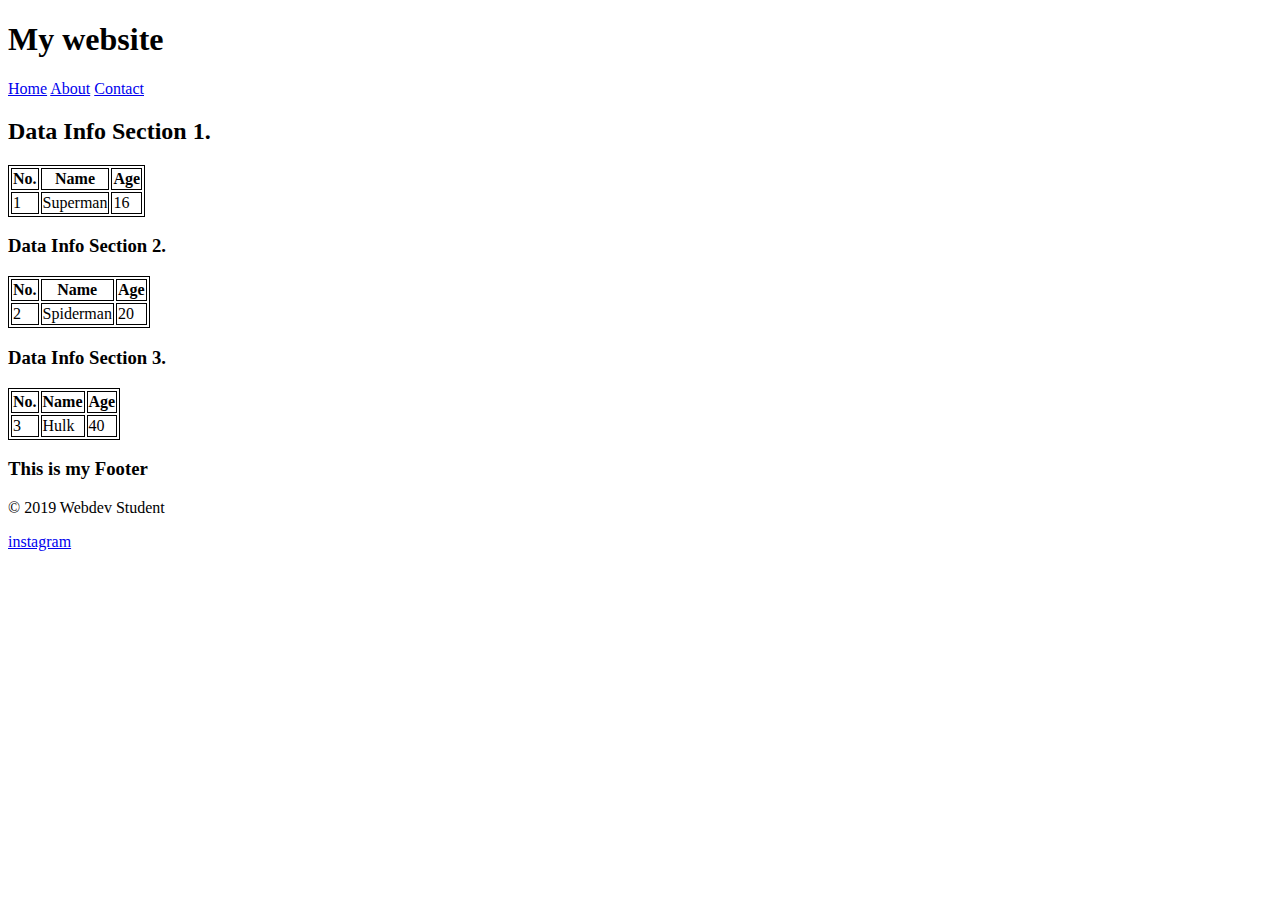
<file: week3/index.html>
<!DOCTYPE html>

<head>
    <title>HTML5 Semantics</title>
    <link rel="stylesheet" href="style.css">
</head>

<body>
    <header>
        <h1 class="main-header">My website</h1>
    </header>
    <nav>
        <a href="#">Home</a>
        <a href="#">About</a>
        <a href="#">Contact</a>   <!-- Remove the <p> and add links -->
    </nav>
    <main>
        <div id="tables">
        <table class="table-1">
        <h2>Data Info Section 1.</h2>
        <tr>
            <th>No.</th>
            <th>Name</th>
            <th>Age</th>
        </tr>
        <tr>
            <td>1</td>
            <td>Superman</td>
            <td>16</td>
        </tr>
        </table>
        <table class="table-2">
            <h3>Data Info Section 2.</h3>
            <tr>
                <th>No.</th>
                <th>Name</th>
                <th>Age</th>
            </tr>
            <tr>
                <td>2</td>
                <td>Spiderman</td>
                <td>20</td>
            </tr>
        </table>
        <table class="table-3">    
            <h3>Data Info Section 3.</h3>
            <tr>
                <th>No.</th>
                <th>Name</th>
                <th>Age</th>
            </tr>
            <tr>
                <td>3</td>
                <td>Hulk</td>
                <td>40</td>
            </tr>
        </div>
    </table>
    </main>
    <footer>
        <h3>This is my Footer</h3>
        <p>&copy; 2019 Webdev Student</p>
        <a href="https://www.instagram.com/">instagram</a>
    </footer>
</body>

</html>
</file>
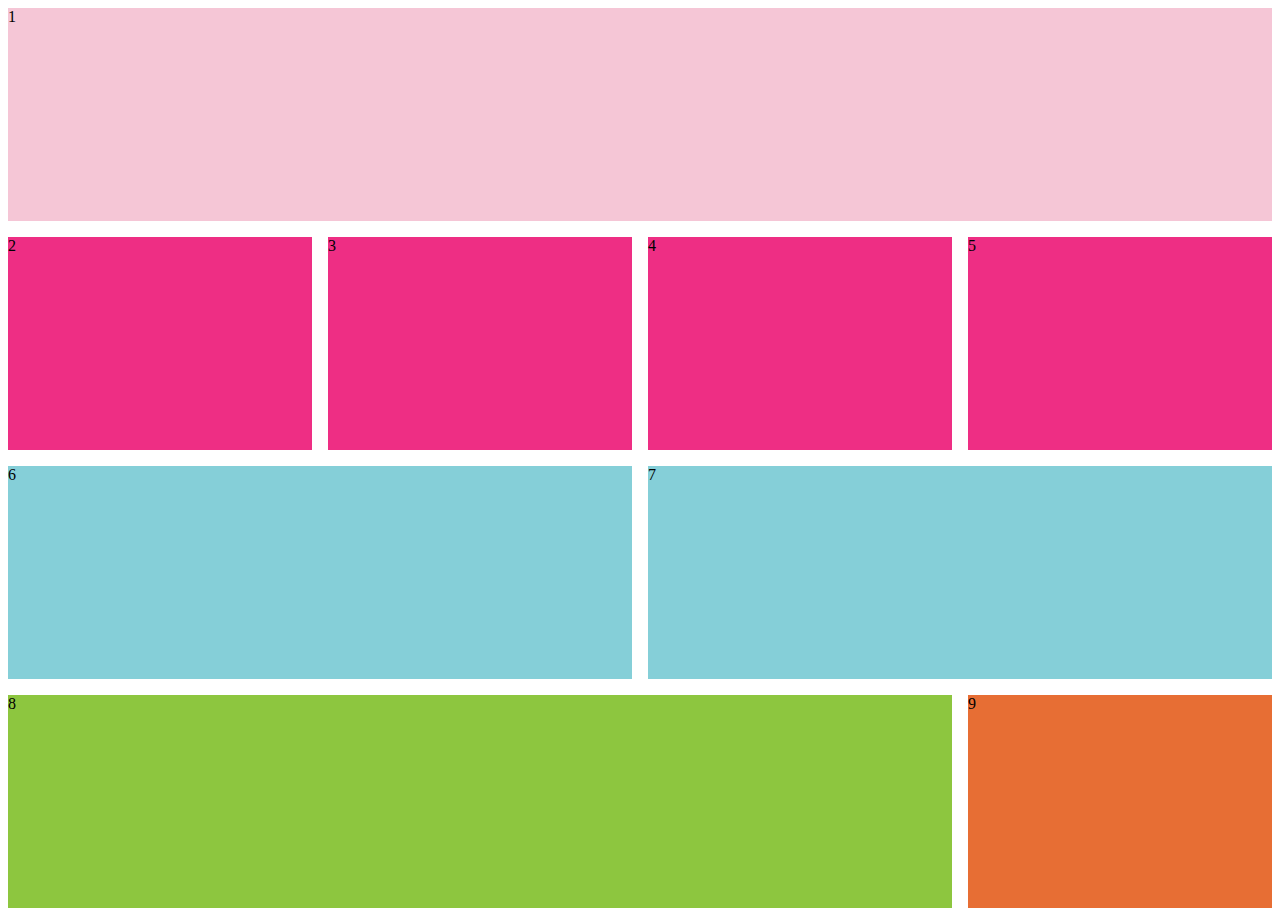
<file: week5/responsive-web-desgin1/index.html>
<!DOCTYPE html>
<html lang="en">
  <head>
    <meta charset="UTF-8" />
    <meta http-equiv="X-UA-Compatible" content="IE=edge" />
    <meta name="viewport" content="width=device-width, initial-scale=1.0" />
    <title>Responsive Design</title>
    <link rel="stylesheet" href="styles.css" />
  </head>
  <body>
    <div class="grid-container">
      <div class="grid1">1</div>
      <div class="grid2">2</div>
      <div class="grid3">3</div>
      <div class="grid4">4</div>
      <div class="grid5">5</div>
      <div class="grid6">6</div>
      <div class="grid7">7</div>
      <div class="grid8">8</div>
      <div class="grid9">9</div>
    </div>
  </body>
</html>
</file>
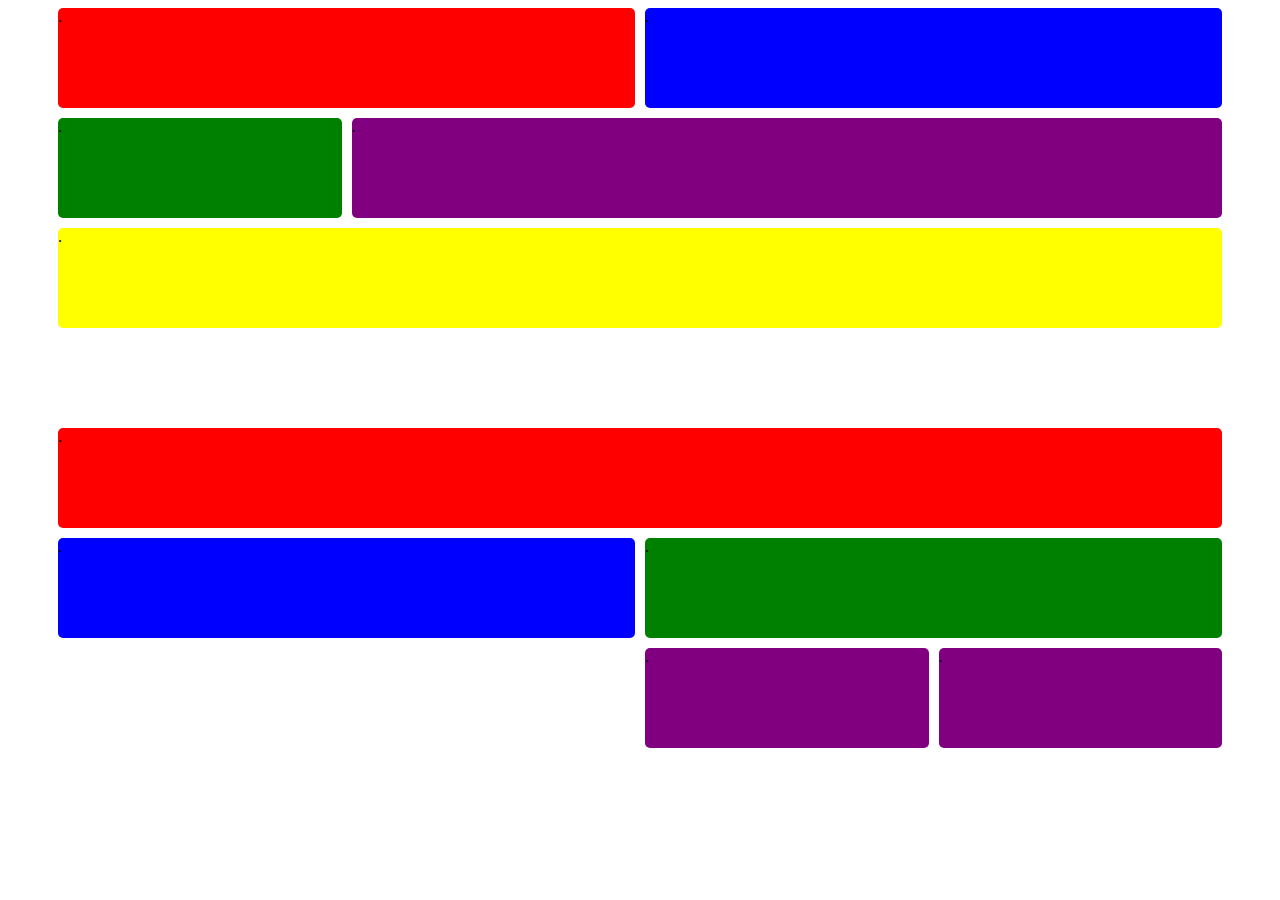
<file: week5/responsive-web-design2-pt2/index.html>
<!DOCTYPE html>
<html lang="en">
  <head>
    <meta charset="UTF-8" />
    <meta http-equiv="X-UA-Compatible" content="IE=edge" />
    <meta name="viewport" content="width=device-width, initial-scale=1.0" />
    <title>Responsive</title>
    <link rel="stylesheet" href="style.css" />
  </head>
  <body>
    <div class="container">
      <div class="grid1">.</div>
      <div class="grid2">.</div>
      <div class="grid3">.</div>
      <div class="grid4">.</div>
      <div class="grid5">.</div>
    </div>

    <div class="container2">
        <div class="grid6">.</div>
        <div class="grid7">.</div>
        <div class="grid8">.</div>
        <div class="grid9">.</div>
        <div class="grid10">.</div>
      </div>
  </body>
</html>
</file>
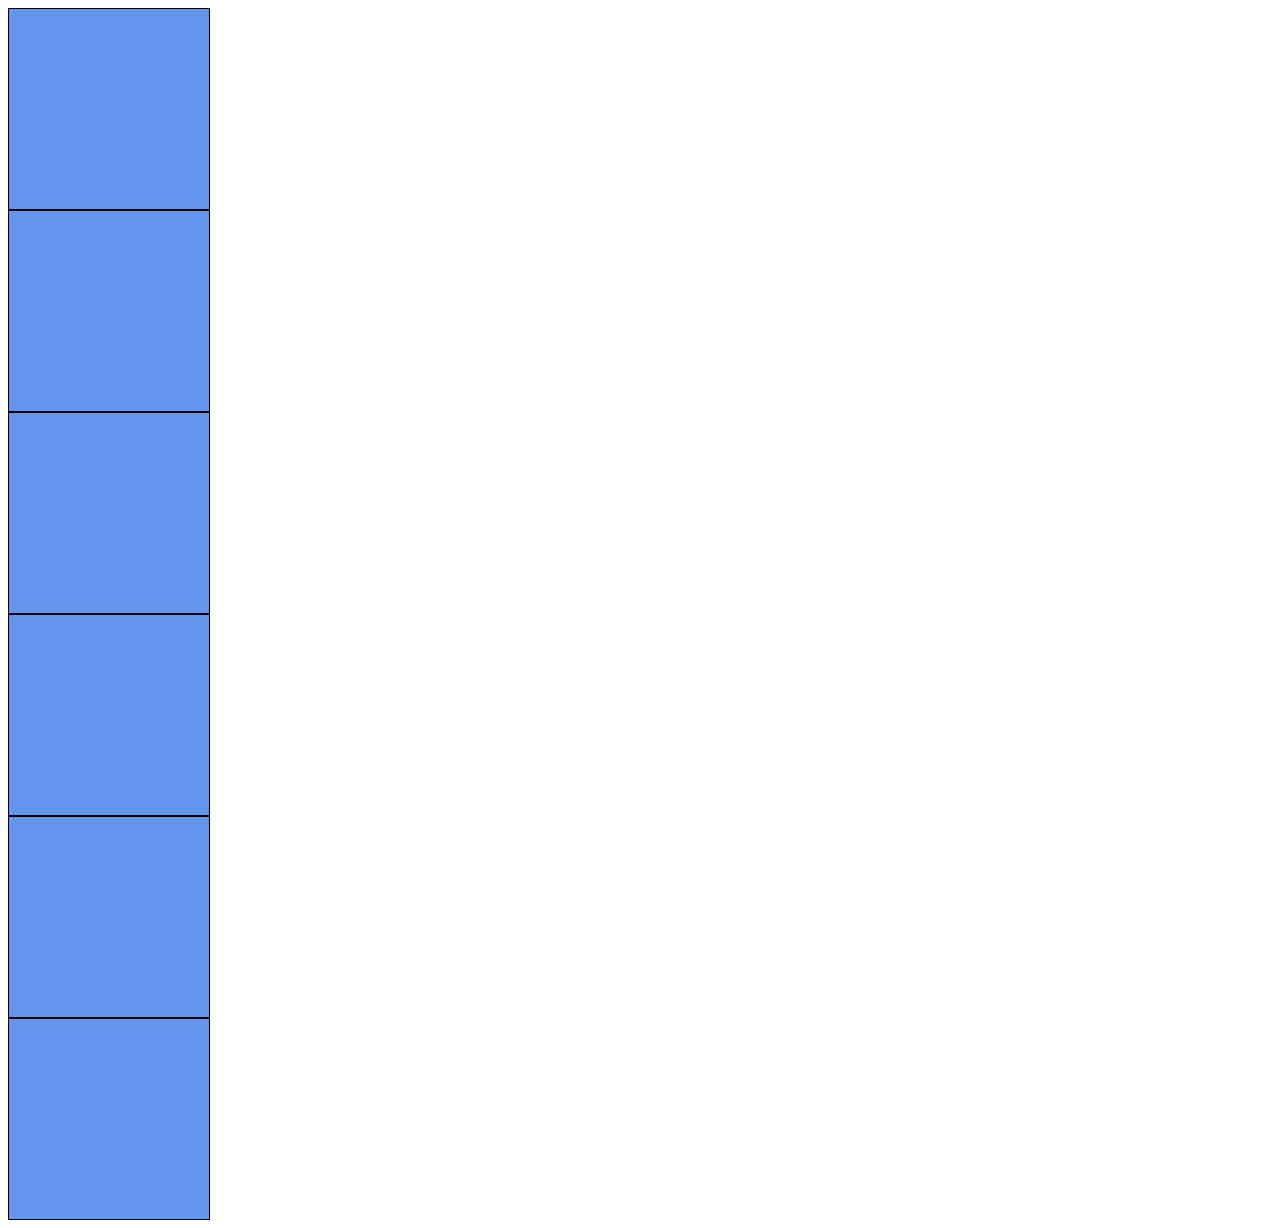
<file: week6/pseudo-class/index.html>
<!DOCTYPE html>
<html lang="en">
  <head>
    <meta charset="UTF-8" />
    <meta http-equiv="X-UA-Compatible" content="IE=edge" />
    <meta name="viewport" content="width=device-width, initial-scale=1.0" />
    <title>Pseudo Class</title>
    <link rel="stylesheet" href="style.css" />
  </head>
  <body>
    <div class="container">
      <div class="box1"></div>
      <div class="box2"></div>
      <div class="box3"></div>
      <div class="box4"></div>
      <div class="box5"></div>
      <div class="box6"></div>
      <div class="box7"></div>
    </div>
  </body>
</html>
</file>
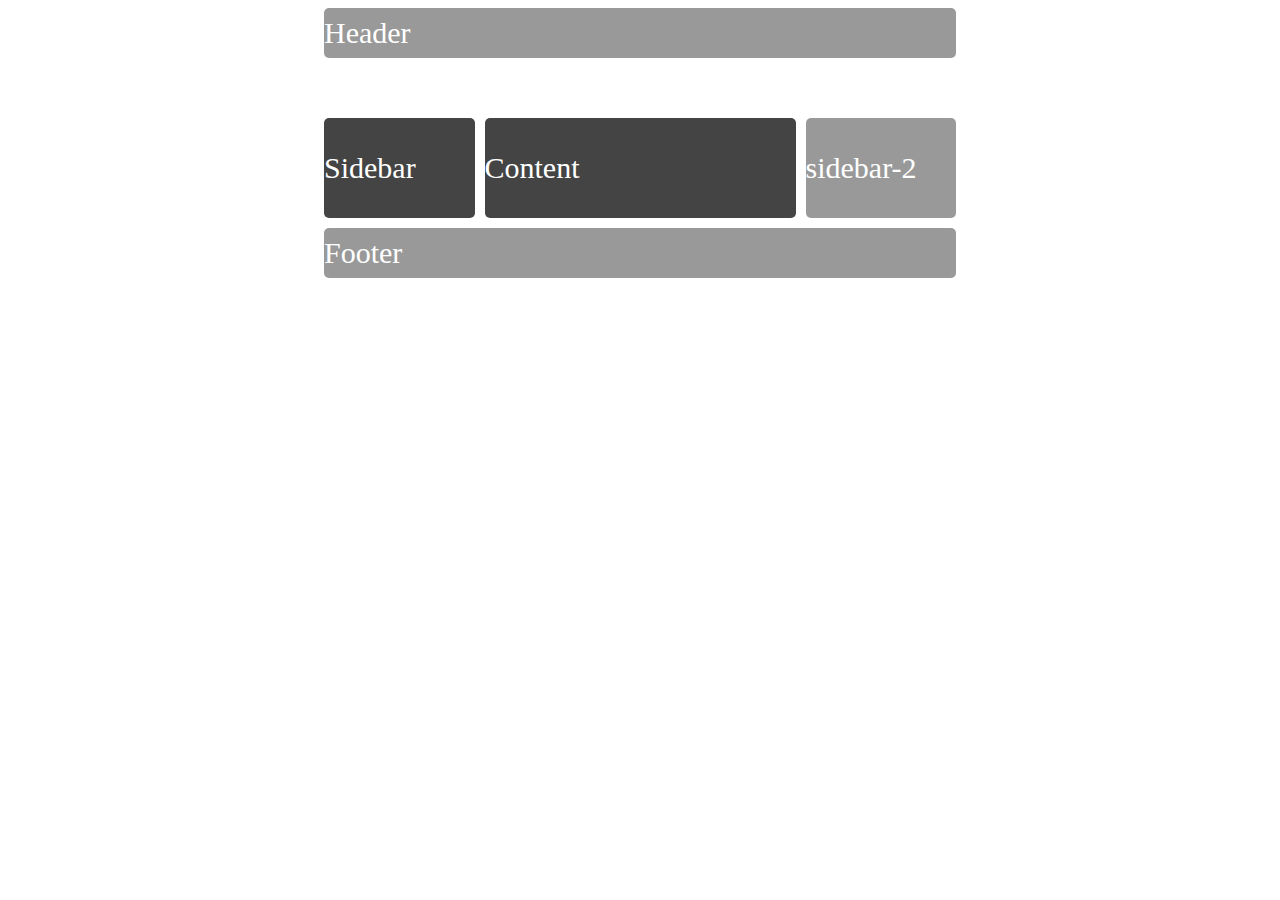
<file: week5/responsive-web-design2/queries.html>
<!DOCTYPE html>
<html lang="en">
  <head>
    <meta charset="UTF-8" />
    <meta http-equiv="X-UA-Compatible" content="IE=edge" />
    <meta name="viewport" content="width=device-width, initial-scale=1.0" />
    <title>Responsive design two</title>
    <link rel="stylesheet" href="style2.css" />
  </head>
  <body>
    <div class="container">
      <div class="header">Header</div>
      <div class="sidebar">Sidebar</div>
      <div class="content">Content</div>
      <div class="sidebar-2">sidebar-2</div>
      <div class="footer">Footer</div>
    </div>
  </body>
</html>
</file>
<file: week3/style.css>
<<<<<<< HEAD
.main-header {
    color: blue;
}

table, th, td {
    border: 1px solid black;
=======
.main-header {
    color: blue;
}

table, th, td {
    border: 1px solid black;
>>>>>>> 534ece288139b8d1fa74f29079f82cb42e2d9299
}
</file>
<file: week5/responsive-web-desgin1/styles.css>
.grid-container {
  display: grid;
  height: 100vh;
  row-gap: 2px;
}

.grid1 {
  background-color: #f5c6d6;
}

.grid2 {
  background-color: #ee2e84;
}

.grid3 {
  background-color: #ee2e84;
}

.grid4 {
  background-color: #ee2e84;
}

.grid5 {
  background-color: #ee2e84;
}

.grid6 {
  background-color: #85cfd8;
}

.grid7 {
  background-color: #85cfd8;
}

.grid8 {
  background-color: #8dc63f;
}

.grid9 {
  background-color: #e76e34;
}

@media (min-width: 786px) {
  .grid-container {
    grid-template-columns: 1fr 1fr 1fr 1fr;
    grid-template-rows: 1fr 1fr 1fr 1fr;
    grid-template-areas: 
    "grid1 grid1 grid1 grid1"
    "grid2 grid3 grid4 grid5"
    "grid6 grid6 grid7 grid7"
    "grid8 grid8 grid8 grid9";
    grid-gap: 1rem;
  }

  .grid1 {
    grid-area: grid1;
  }

  .grid6 {
    grid-area: grid6;
  }

  .grid7 {
    grid-area: grid7;
  }

  .grid8 {
    grid-area: grid8;
  }
}
</file>
<file: week5/responsive-web-design2-pt2/style.css>
.container {
  display: grid;
  padding: 0 50px;
  row-gap: 10px;
  column-gap: 10px;
  grid-template-columns: 1fr 1fr 1fr 1fr;
  grid-template-rows: 1fr 1fr 1fr;
  grid-template-areas:
    "grid1 grid1 grid3 grid3"
    "grid2 grid4 grid4 grid4"
    "grid5 grid5 grid5 grid5";
}

.grid1 {
  background-color: red;
  height: 100px;
  border-radius: 5px;
  grid-area: grid1;
}

.grid2 {
  background-color: green;
  height: 100px;
  border-radius: 5px;
}

.grid3 {
  background-color: blue;
  height: 100px;
  border-radius: 5px;
  grid-area: grid3;
}

.grid4 {
  background-color: purple;
  height: 100px;
  border-radius: 5px;
  grid-area: grid4;
}

.grid5 {
  background-color: yellow;
  height: 100px;
  border-radius: 5px;
  grid-area: grid5;
}

.container2 {
  margin-top: 100px;
  padding: 0 50px;
  display: grid;
  row-gap: 10px;
  column-gap: 10px;
  grid-template-columns: repeat(4, 1fr);
  grid-template-rows: repeat(3, 1fr);
}

.grid6 {
  background-color: red;
  height: 100px;
  border-radius: 5px;
  grid-column: 1 / 5;
}

.grid7 {
  background-color: blue;
  height: 100px;
  border-radius: 5px;
  grid-column: 1 / 3;
  grid-row: 2 / 4;
}

.grid8 {
  background-color: green;
  height: 100px;
  border-radius: 5px;
  grid-column: 3 / 5;
  grid-row: 2 / 3;
}

.grid9 {
  background-color: purple;
  height: 100px;
  border-radius: 5px;
  grid-column: 3 / 4;
  grid-row: 3 / 4;
}

.grid10 {
  background-color: purple;
  height: 100px;
  border-radius: 5px;
  grid-column: 4 / 5;
  grid-row: 3 / 4;
}
</file>
<file: week6/pseudo-class/style.css>
.box1 {
    width: 200px;
    height: 200px;
    border: 1px solid black;
    background-color: cornflowerblue;
    transition: background-color 1s ease;
}

.box2 {
    width: 200px;
    height: 200px;
    border: 1px solid black;
    background-color: cornflowerblue;
    transition: 1s ease-in-out;
}

.box3 {
    width: 200px;
    height: 200px;
    border: 1px solid black;
    background-color: cornflowerblue;
    transition: 2s ease-in-out;
}

.box4 {
    width: 200px;
    height: 200px;
    border: 1px solid black;
    background-color: cornflowerblue;
    transition: .5s ease-in-out;
}

.box5 {
    width: 200px;
    height: 200px;
    border: 1px solid black;
    background-color: cornflowerblue;
    transition: 1s ease-in-out;
}

.box6 {
    width: 200px;
    height: 200px;
    border: 1px solid black;
    background-color: cornflowerblue;
    transition: 3s ease-in-out;
}

.box1:hover {
    background-color: black;
    width: 500px;
}

.box2:hover {
    border-radius: 100%;
    height: 300px;
}

.box3:hover {
    opacity: .5;
    width: 50px;
}

.box4:hover {
    width: 1000px;
    border-radius: 50%;
}

.box5:hover {
    border: 5px solid black;
    height: 600px;
}

.box6:hover {
  background-color: blue;
  opacity: .5;
  width: 500px;
}
</file>
<file: week5/responsive-web-design2/style2.css>
.container {
    display: grid;
    row-gap: 2px;
    row-gap: 10px;
    margin: auto;
    width: 50%;
}

.header {
    background-color: #999999;
    height: 50px;
    border-radius: 5px;
    display: flex;
    align-items: center;
    font-size: 30px;
    color: white;
}

.sidebar {
    background-color: #444444;
    height: 50px;
    border-radius: 5px;
    display: flex;
    align-items: center;
    font-size: 30px;
    color: white;
}

.content {
    background-color: #C9C7BF;
    height: 100px;
    border-radius: 5px;
    display: flex;
    align-items: center;
    font-size: 30px;
    color: white;
}

.sidebar-2 {
    background-color: #999999;
    height: 50px;
    border-radius: 5px;
    display: flex;
    align-items: center;
    font-size: 30px;
    color: white;
}

.footer {
    background-color: #999999;
    height: 50px;
    border-radius: 5px;
    display: flex;
    align-items: center;
    font-size: 30px;
    color: white;
}

@media (min-width: 760px) {
    .container {
        grid-template-columns: 1fr 1fr 1fr 1fr;
        grid-template-rows: 1fr 1fr 1fr 1fr;
        grid-template-areas:
        "header header header header"
        "sidebar content content content"
        "sidebar-2 sidebar-2 sidebar-2 sidebar-2"
        "footer footer footer footer";
        column-gap: 10px; 
    }

    .header {
        grid-area: header;
    }

    .sidebar {
        grid-area: sidebar;
        height: 100px;
    }

    .content {
        grid-area: content;
        background-color: #444444;
    }

    .sidebar-2 {
        grid-area: sidebar-2;
    }

    .footer {
        grid-area: footer;
    }
}

@media (min-width: 1000px) {
    .container {
        grid-template-columns: 1fr 1fr 1fr 1fr;
        grid-template-rows: 1fr 1fr 1fr;
        grid-template-areas:
        "header header header header"
        "sidebar content content sidebar-2"
        "footer footer footer footer";
        column-gap: 10px;
    }

    .header {
        grid-area: header;
    }

    .sidebar {
        grid-area: sidebar;
        height: 100px;
    }

    .content {
        grid-area: content;
    }

    .sidebar-2 {
        grid-area: sidebar-2;
        height: 100px;
    }

    .footer {
        grid-area: footer;
    }
}
</file>
